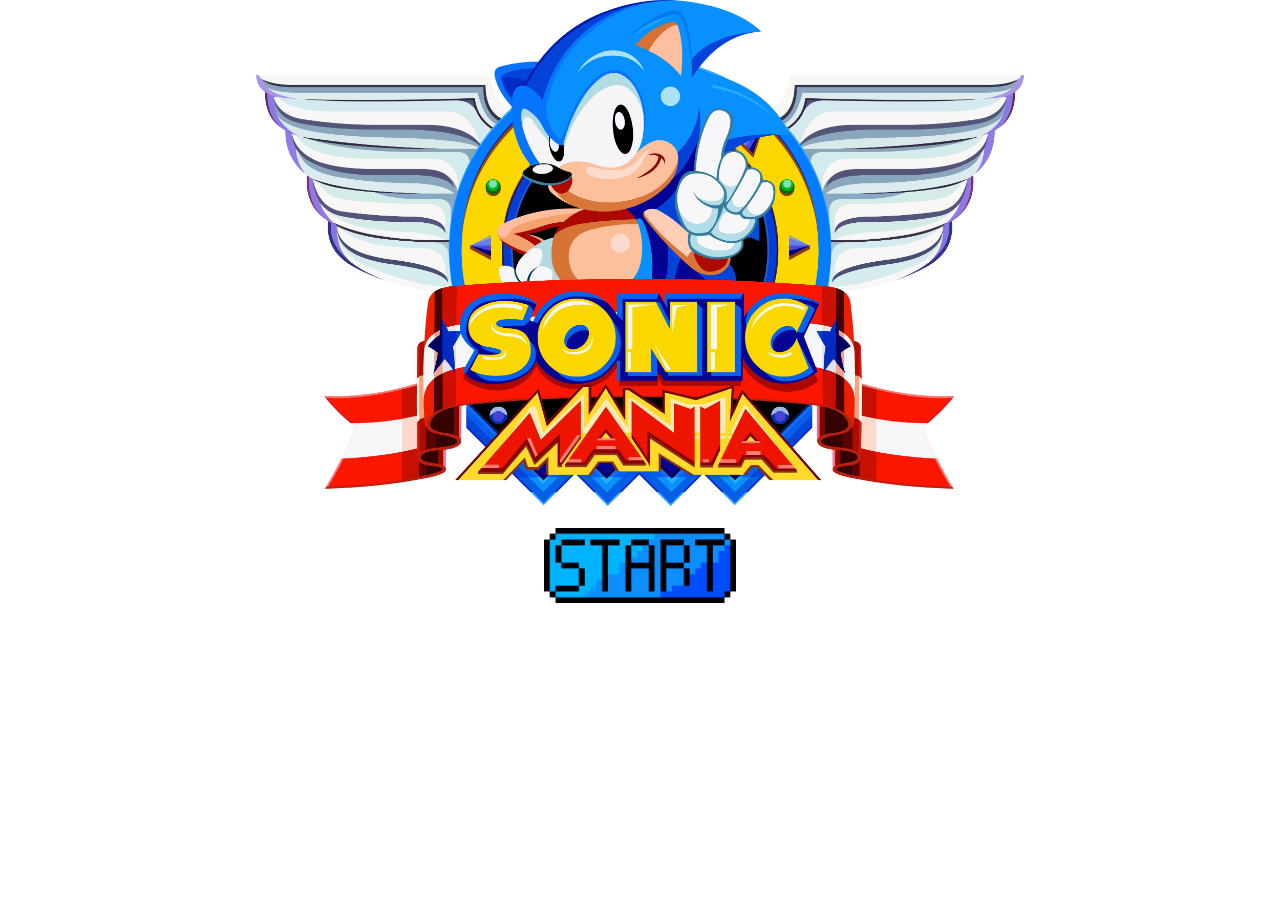
<file: index.html>
<!doctype html>
<html>

<head>
    <meta charset="utf-8">
    <meta name="viewport" content="width=device-width, initial-scale=1.0,maximum-scale=1.0, user-scalable=no">
    <title >chrome easter egg: t-rex runner</title>
    <link rel="stylesheet" href="index.css">
    <link href="https://fonts.googleapis.com/css?family=Open+Sans" rel="stylesheet"> 
    <script src="index.js"></script>
</head>

<body style="text-align: center;">
    <img src="./assets/images/sonic.png" alt="" width="60%" >
    <br><br>
    <a href="jogo.html"><img src="./assets/images/botao.png" alt="" width="15%"></a>
    
</body>
    
</html>
</file>
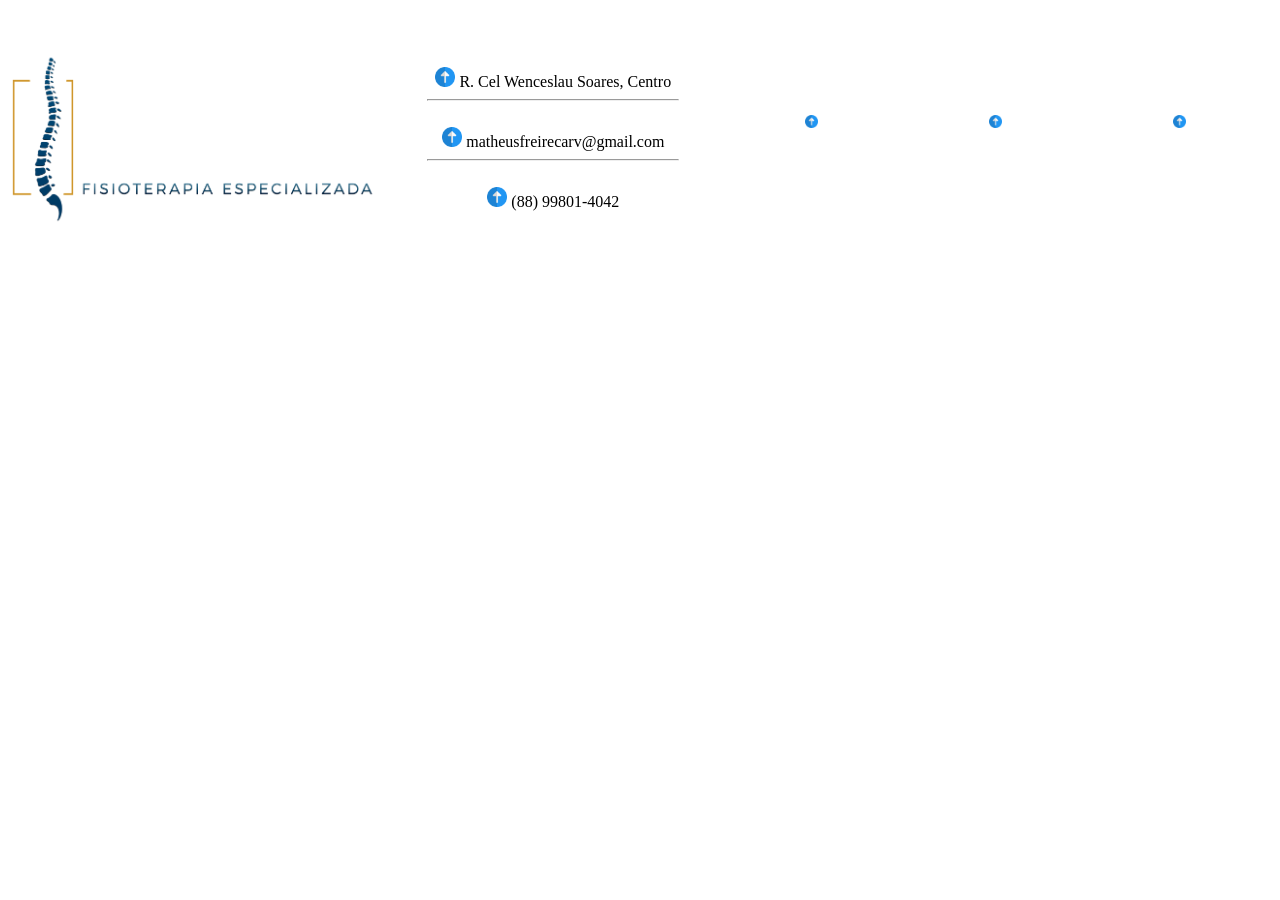
<file: bruna.html>
<!DOCTYPE html>
<html lang="en">
<head>
    <meta charset="UTF-8">
    <meta http-equiv="X-UA-Compatible" content="IE=edge">
    <meta name="viewport" content="width=device-width, initial-scale=1.0">
    <title>Document</title>

    <style>
        .footer-content{
    color: black;
    background: white;
    height: auto;
    width: 100%;
    padding-top: 40px;
}
.footer-content{
    display: flex;
    align-items:center;
    justify-content: space-around;
    flex-direction: row;
    text-align: center;
}

.footer-content h3{
    font-size: 1.8rem;
    font-weight: 400;
    text-transform: capitalize;
    line-height: 3rem;

}

.footer-content p{
    color: white;
    max-width: 100%;
    margin: 10px auto;
    line-height: 28px;
    font-size:14px;
}

.footer-content ul li{
    list-style: none;
}

.socials{
    display: flex;
    align-items: center;
    justify-content: center;
    margin: 1rem 0 3rem 0;
}

.socials li{
    margin: 0 10px;
}

.socials a{
    color:white;
}

/* css responsivo footer */
@media only screen and (max-width: 720px) {
    .footer-content{
        display: flex;
        flex-direction: column;
    }
}
    </style>
</head>
<body>

<div class="footer-content">
    <img src="imagens/logoBranca.png" width="30%">
    <ul>
        <li>
            <img src="imagens/seta.png" width="8%"> R. Cel Wenceslau Soares, Centro
            <hr></br>
            <img src="imagens/seta.png" width="8%"> matheusfreirecarv@gmail.com
            <hr></br>
            <img src="imagens/seta.png" width="8%">  (88) 99801-4042
        </li>
    </ul>
    <ul class="socials">
        <li><a href="https://www.facebook.com/Matheus-Freire-113189996720479/"><img  src="imagens/seta.png" width="8%"></a></li>
        <li><a href="https://www.instagram.com/matheus.freirec/?igshid=5fr1i0e4ymd6&fbclid=IwAR2WrmnRUluw8EQNv7VxtWOCImPR1M8KO-SCzb42xc_GrfgX2MYRdVqdHHI"><img src="imagens/seta.png" width="8%"></a></li>
        <li><a href="https://api.whatsapp.com/send?phone=5588998014042"><img src="imagens/seta.png" width="8%"></a></li>
    </ul>
</div>


</body>
</html>
</file>
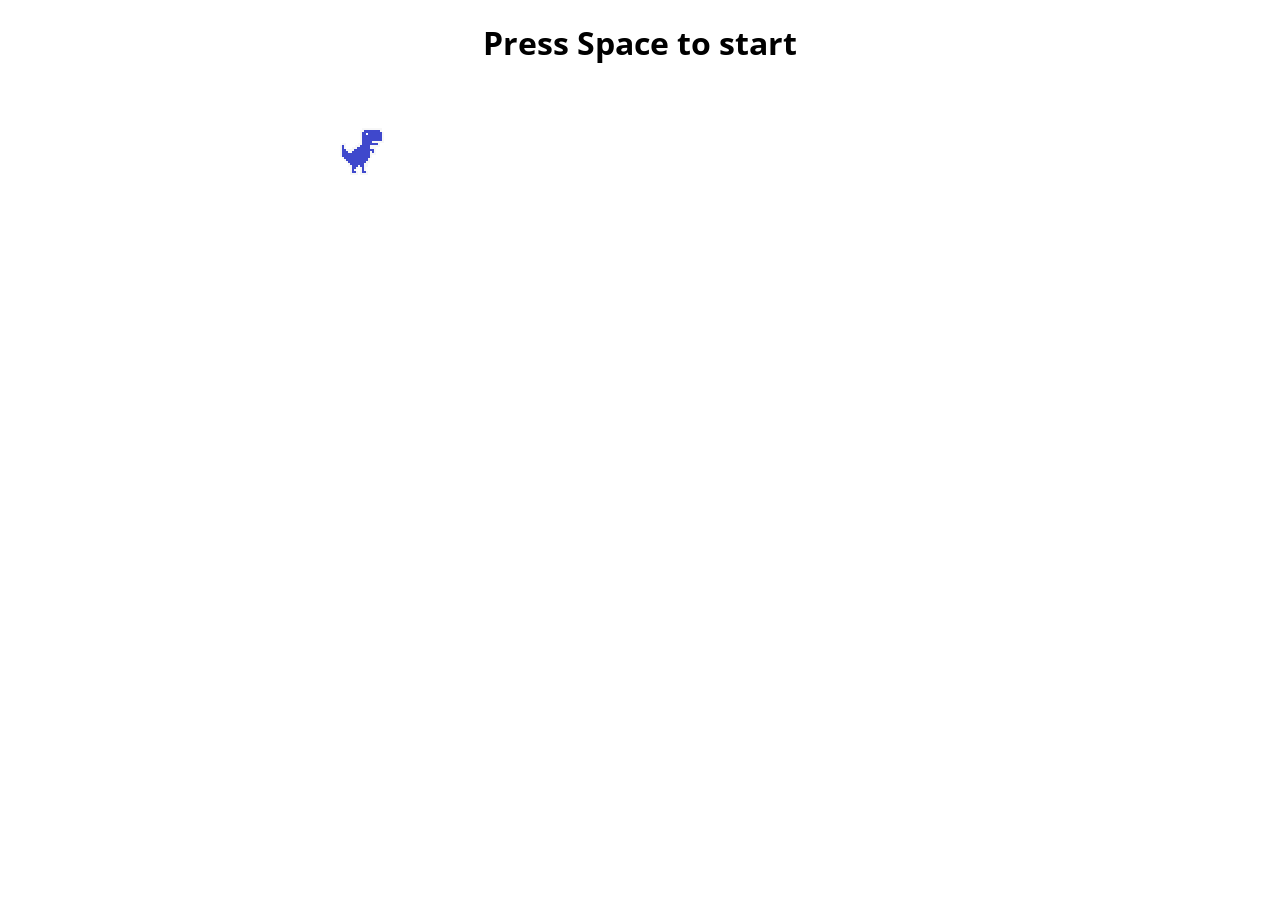
<file: jogo.html>
<!doctype html>
<html>

<head>
    <meta charset="utf-8">
    <meta name="viewport" content="width=device-width, initial-scale=1.0,maximum-scale=1.0, user-scalable=no">
    <title >chrome easter egg: t-rex runner</title>
    <link rel="stylesheet" href="index.css">
    <link href="https://fonts.googleapis.com/css?family=Open+Sans" rel="stylesheet"> 
    <script src="index.js"></script>
</head>

<body id="t" class="offline">
    <div id="messageBox" class="sendmessage">
         <h1 style="text-align: center;font-family: 'Open Sans', sans-serif;">Press Space to start</h1>
         <div class="niokbutton" onclick="okbuttonsend()"></div>
    </div>
    <div id="main-frame-error" class="interstitial-wrapper">
        <div id="main-content">
            <div class="icon icon-offline" alt=""></div>
        </div>
        <div id="offline-resources">
            <img id="offline-resources-1x" src="assets/default_100_percent/100-offline-sprite.png">
            <img id="offline-resources-2x" src="assets/default_200_percent/200-offline-sprite.png">
            <template id="audio-resources">
                <audio id="offline-sound-press" src="[data-uri]"></audio>
                <audio id="offline-sound-hit" src="[data-uri]"></audio>
                <audio id="offline-sound-reached" src="[data-uri]"></audio>
            </template>
        </div>
    </div>
</body>

<script>
    document.onkeydown = function(evt) {
    evt = evt || window.event;
    if (evt.keyCode == 32) {
        var box = document.getElementById("messageBox");
        box.style.visibility="hidden";
    }
};
</script>
    
</html>
</file>
<file: index.css>
/* Copyright 2013 The Chromium Authors. All rights reserved.
 * Use of this source code is governed by a BSD-style license that can be
 * found in the LICENSE file. */

html, body {
  padding: 0;
  margin: 0;
  width: 100%;
  height: 100%;
}

.icon {
  -webkit-user-select: none;
  user-select: none;
  display: inline-block;
}

.icon-offline {
  content: -webkit-image-set( url(assets/default_100_percent/100-error-offline.png) 1x, url(assets/default_200_percent/200-error-offline.png) 2x);
  position: relative;
}

.hidden {
  display: none;
}


/* Offline page */

.offline .interstitial-wrapper {
  color: #2b2b2b;
  font-size: 1em;
  line-height: 1.55;
  margin: 0 auto;
  max-width: 600px;
  padding-top: 100px;
  width: 100%;
}

.offline .runner-container {
  height: 150px;
  max-width: 600px;
  overflow: hidden;
  position: absolute;
  top: 35px;
  width: 44px;
}

.offline .runner-canvas {
  height: 150px;
  max-width: 600px;
  opacity: 1;
  overflow: hidden;
  position: absolute;
  top: 0;
  z-index: 2;
}

.offline .controller {
  background: rgba(247, 247, 247, .1);
  height: 100vh;
  left: 0;
  position: absolute;
  top: 0;
  width: 100vw;
  z-index: 1;
}

#offline-resources {
  display: none;
}

@media (max-width: 420px) {
  .suggested-left > #control-buttons, .suggested-right > #control-buttons {
    float: none;
  }
  .snackbar {
    left: 0;
    bottom: 0;
    width: 100%;
    border-radius: 0;
  }
}

@media (max-height: 350px) {
  h1 {
    margin: 0 0 15px;
  }
  .icon-offline {
    margin: 0 0 10px;
  }
  .interstitial-wrapper {
    margin-top: 5%;
  }
  .nav-wrapper {
    margin-top: 30px;
  }
}

@media (min-width: 600px) and (max-width: 736px) and (orientation: landscape) {
  .offline .interstitial-wrapper {
    margin-left: 0;
    margin-right: 0;
  }
}

@media (min-width: 420px) and (max-width: 736px) and (min-height: 240px) and (max-height: 420px) and (orientation:landscape) {
  .interstitial-wrapper {
    margin-bottom: 100px;
  }
}

@media (min-height: 240px) and (orientation: landscape) {
  .offline .interstitial-wrapper {
    margin-bottom: 90px;
  }
  .icon-offline {
    margin-bottom: 20px;
  }
}

@media (max-height: 320px) and (orientation: landscape) {
  .icon-offline {
    margin-bottom: 0;
  }
  .offline .runner-container {
    top: 10px;
  }
}

@media (max-width: 240px) {
  .interstitial-wrapper {
    overflow: inherit;
    padding: 0 8px;
  }
}

.arcade-mode,
.arcade-mode .runner-container,
.arcade-mode .runner-canvas {
  image-rendering: pixelated;
  max-width: 100%;
  overflow: hidden;
}

.arcade-mode #buttons,
.arcade-mode #main-content {
  opacity: 0;
  overflow: hidden;
}

.arcade-mode .interstitial-wrapper {
  height: 100vh;
  max-width: 100%;
  overflow: hidden;
}

.arcade-mode .runner-container {
  left: 0;
  margin: auto;
  right: 0;
  transform-origin: top center;
  transition: transform 250ms cubic-bezier(0.4, 0, 1, 1) 400ms;
  z-index: 2;
}
</file>
